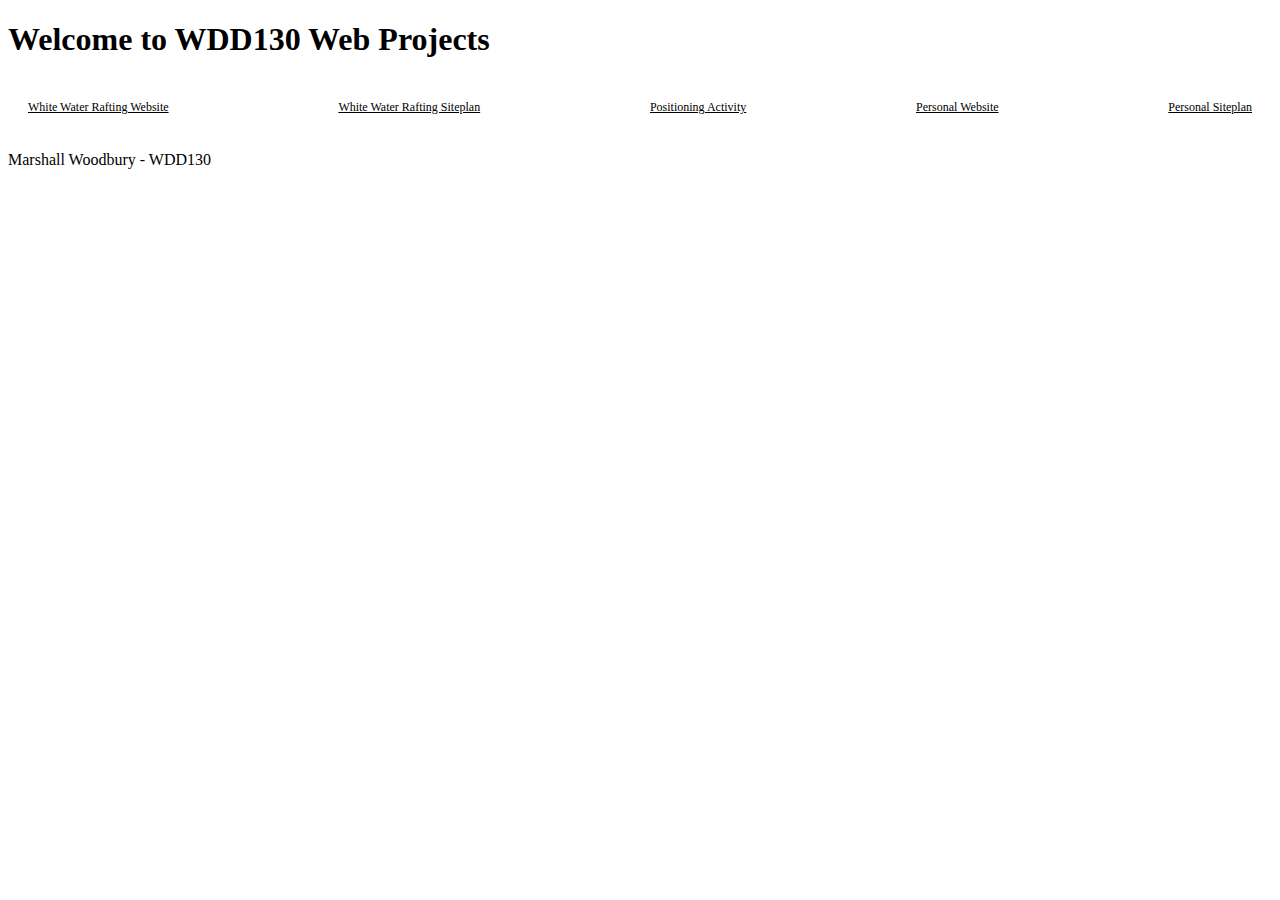
<file: index.html>
<!DOCTYPE html>
<html lang="en">
<head>
    <meta charset="UTF-8">
    <meta http-equiv="X-UA-Compatible" content="IE=edge">
    <meta name="viewport" content="width=device-width, initial-scale=1.0">
    <title>Document</title>
    <link rel="stylesheet" type="text/css" href="index.css" />
</head>
<body>

  <!--
    <h1>Welcome to WDD130 Web Projects</h1>
<nav>
  <a href="aboutme/index.html">About Me Page</a>             
  <a href="wwr/index.html">White Water Rafting Website</a>
  <a href="wwr/site-plan-rafting.html">White Water Rafting Siteplan</a>
  <a href="positioning.html">Positioning Activity</a>
  <a href="#">Personal Website</a>
  <a href="#">Personal Siteplan</a>
</nav>
-->

<h1>Welcome to WDD130 Web Projects</h1>
<nav>
  <a href="wdd130/wwr/index.html">White Water Rafting Website</a>
  <a href="wdd130/wwr/site-plan-rafting.html">White Water Rafting Siteplan</a>
  <a href="wdd130/positioning.html">Positioning Activity</a>
  <a href="#">Personal Website</a>
  <a href="#">Personal Siteplan</a>
</nav>  
<p>Marshall Woodbury - WDD130</p>

<!--csstricks flexbox
not good for entire page but good for nav and other little things

-->
</body>
</html>
</file>
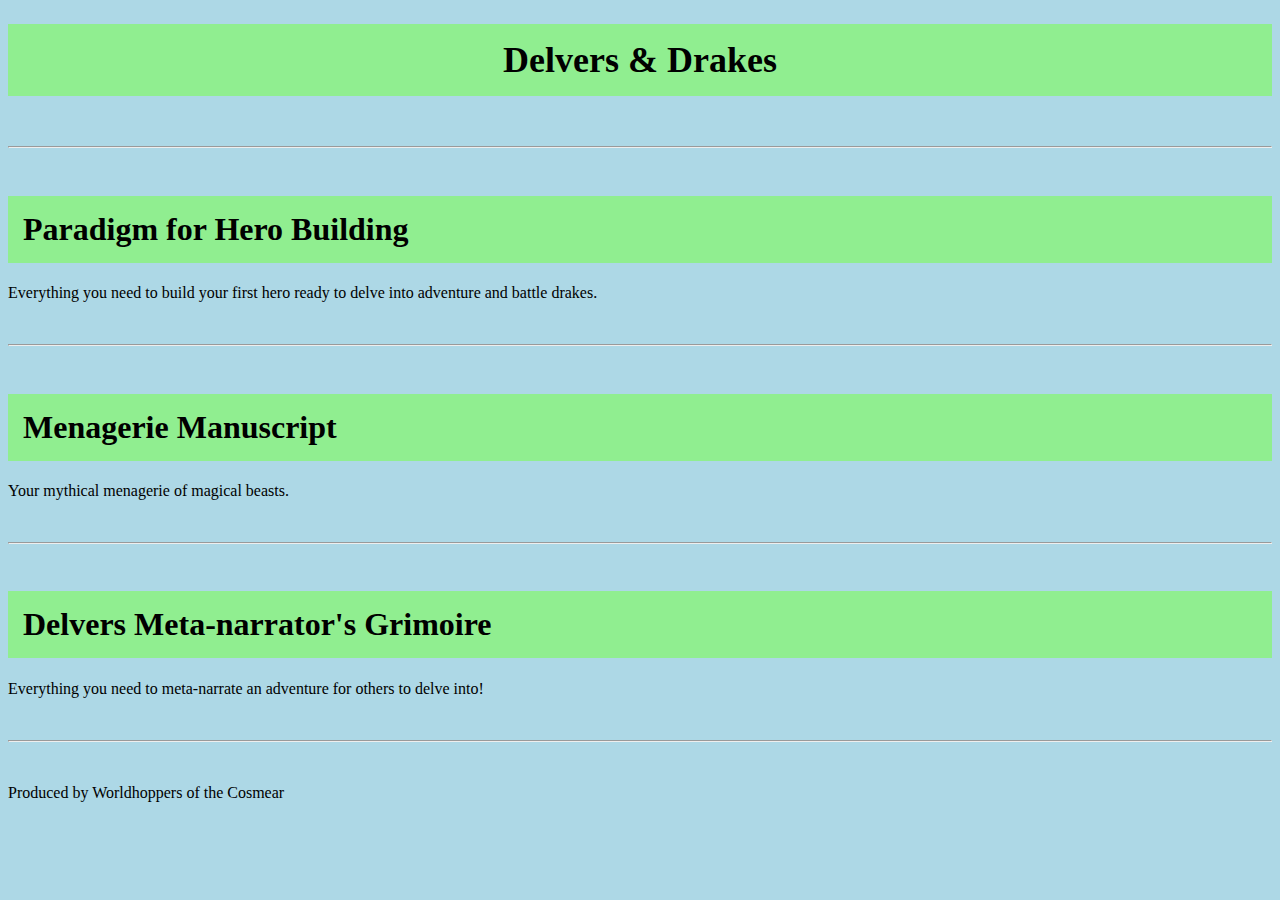
<file: D&D/index.html>
<!DOCTYPE html>
<html lang="en">
<head>
    <meta charset="UTF-8">
    <meta http-equiv="X-UA-Compatible" content="IE=edge">
    <meta name="viewport" content="width=device-width, initial-scale=1.0">
    <title>Delvers & Drakes</title>
    <link href="styles/index.css" rel="stylesheet">
    <link rel="icon" type="img" href="images/favicon.png">
</head>
<body>
    <header>
        <a href="index.html">
            <h1>Delvers & Drakes</h1>
        </a>
    </header>
    <main>
        <br>
        <hr>
        <br>
        <a href="books/phb/phbHome.html">
            <h1>Paradigm for Hero Building</h1>
        </a>
        <p>Everything you need to build your first hero ready to delve into adventure and battle drakes.</p>
        <br>
        <hr>
        <br>
        <a href="books/mm/mmHome.html">
            <h1>Menagerie Manuscript</h1>
        </a>
        <p>Your mythical menagerie of magical beasts.</p>
        <br>
        <hr>
        <br>
        <a href="books/dmg/dmgHome.html">
            <h1>Delvers Meta-narrator's Grimoire</h1>
        </a>
        <p>Everything you need to meta-narrate an adventure for others to delve into!</p>
        <br>
        <hr>
        <br>
    </main>
    <footer>
        <p>Produced by Worldhoppers of the Cosmear</p>
    </footer>
</body>
</html>
</file>
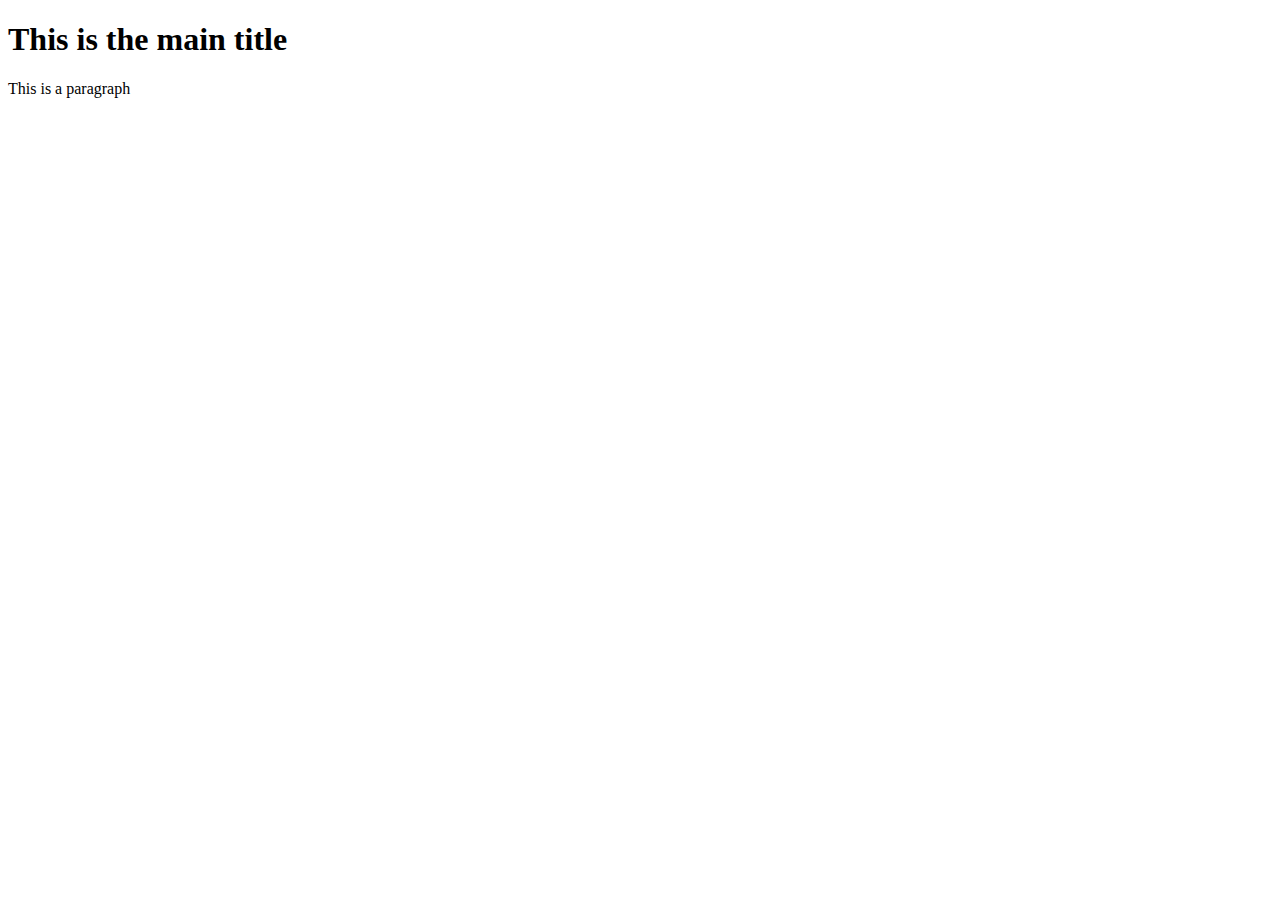
<file: wdd130/index.html>
<!DOCTYPE html>
<html lang="en">
<head>
    <meta charset="UTF-8">
    <meta http-equiv="X-UA-Compatible" content="IE=edge">
    <meta name="viewport" content="width=device-width, initial-scale=1.0">
    <title>Document</title>
</head>
<body>
    <h1>This is the main title</h1>
    <p>This is a paragraph</p>
</body>
</html>
</file>
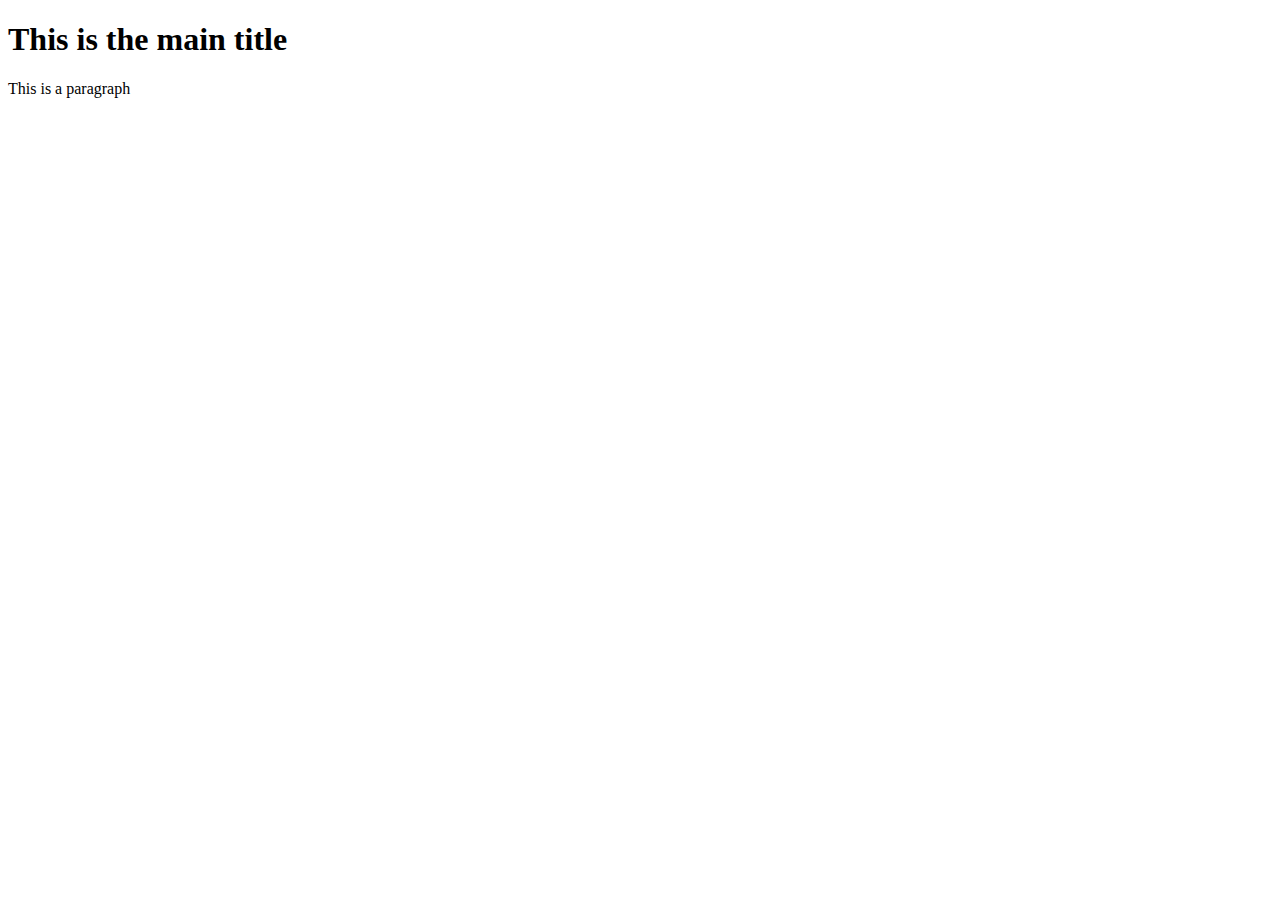
<file: wdd130/aboutme/index.html>
<!DOCTYPE html>
<html lang="en">
<head>
    <meta charset="UTF-8">
    <meta http-equiv="X-UA-Compatible" content="IE=edge">
    <meta name="viewport" content="width=device-width, initial-scale=1.0">
    <title>Tab Label</title>
</head>
<body>
    <h1>This is the main title</h1>
    <p>This is a paragraph</p>
</body>
</html>
</file>
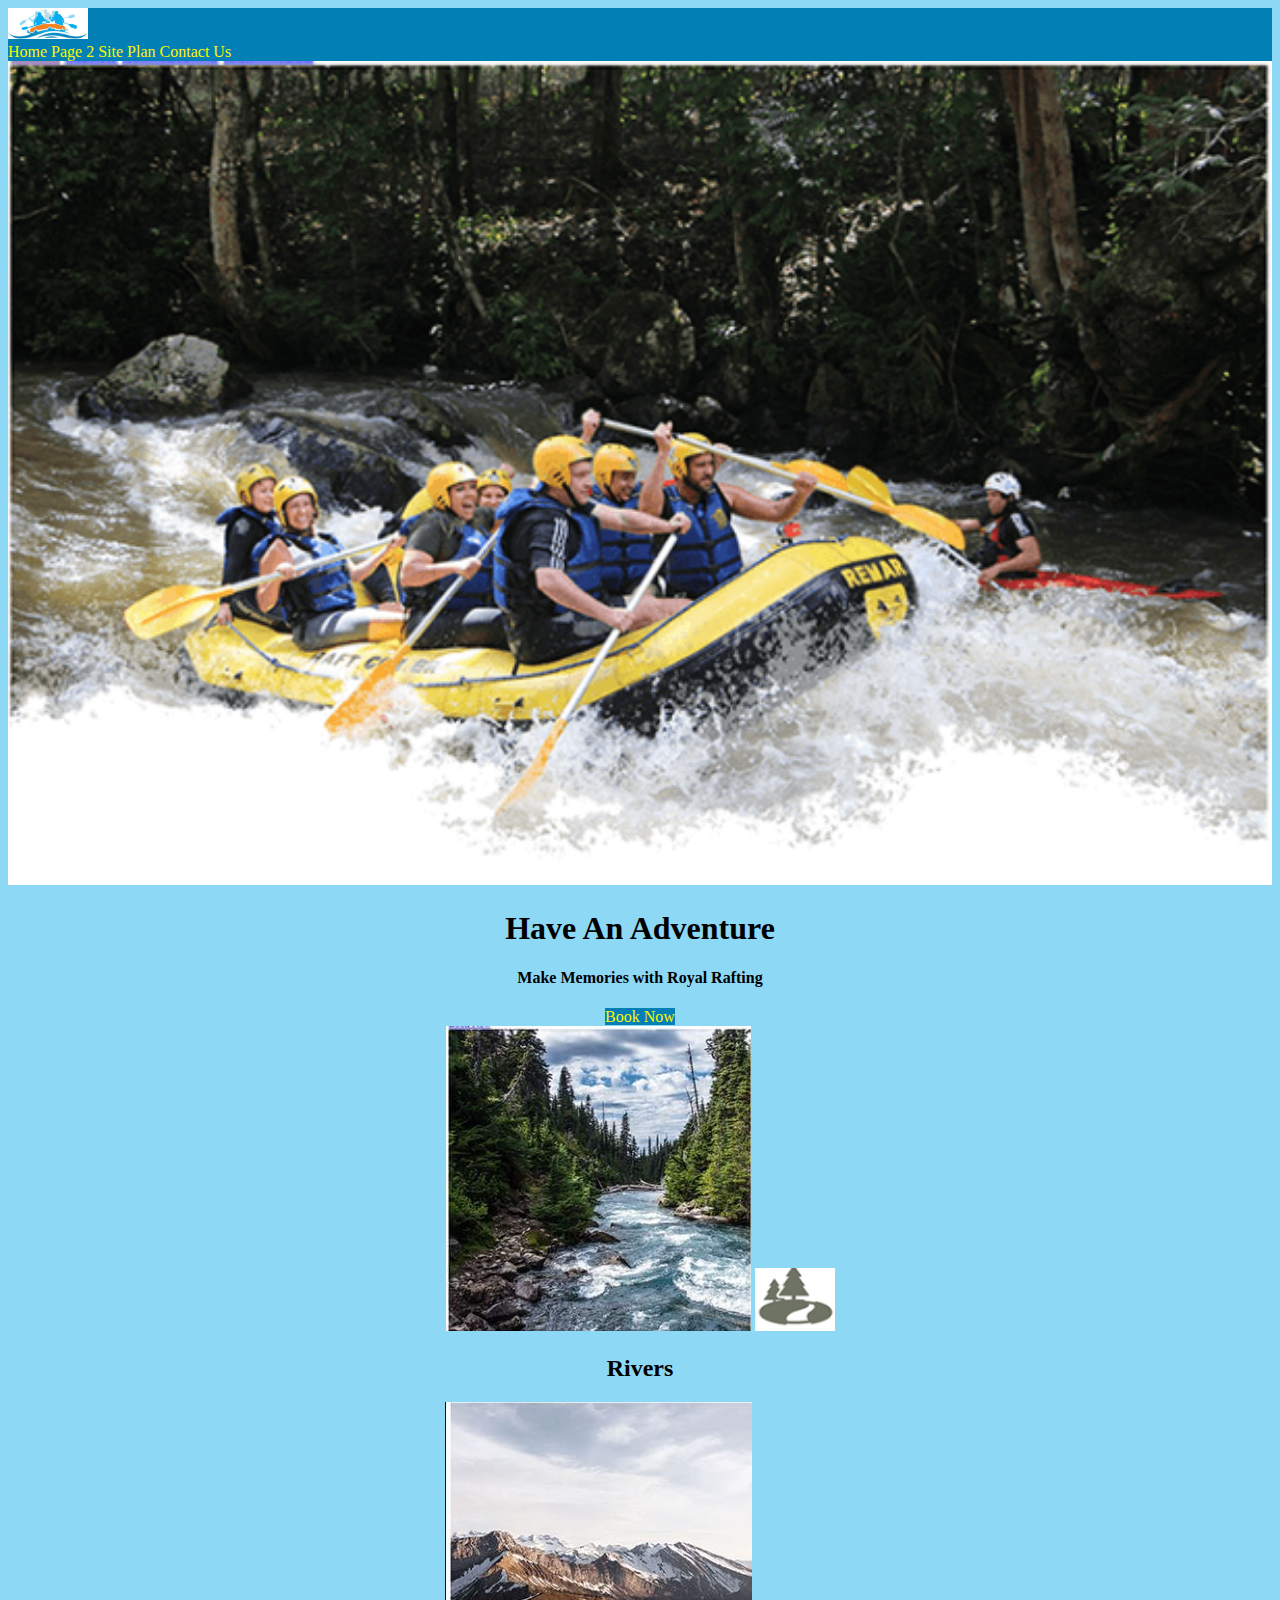
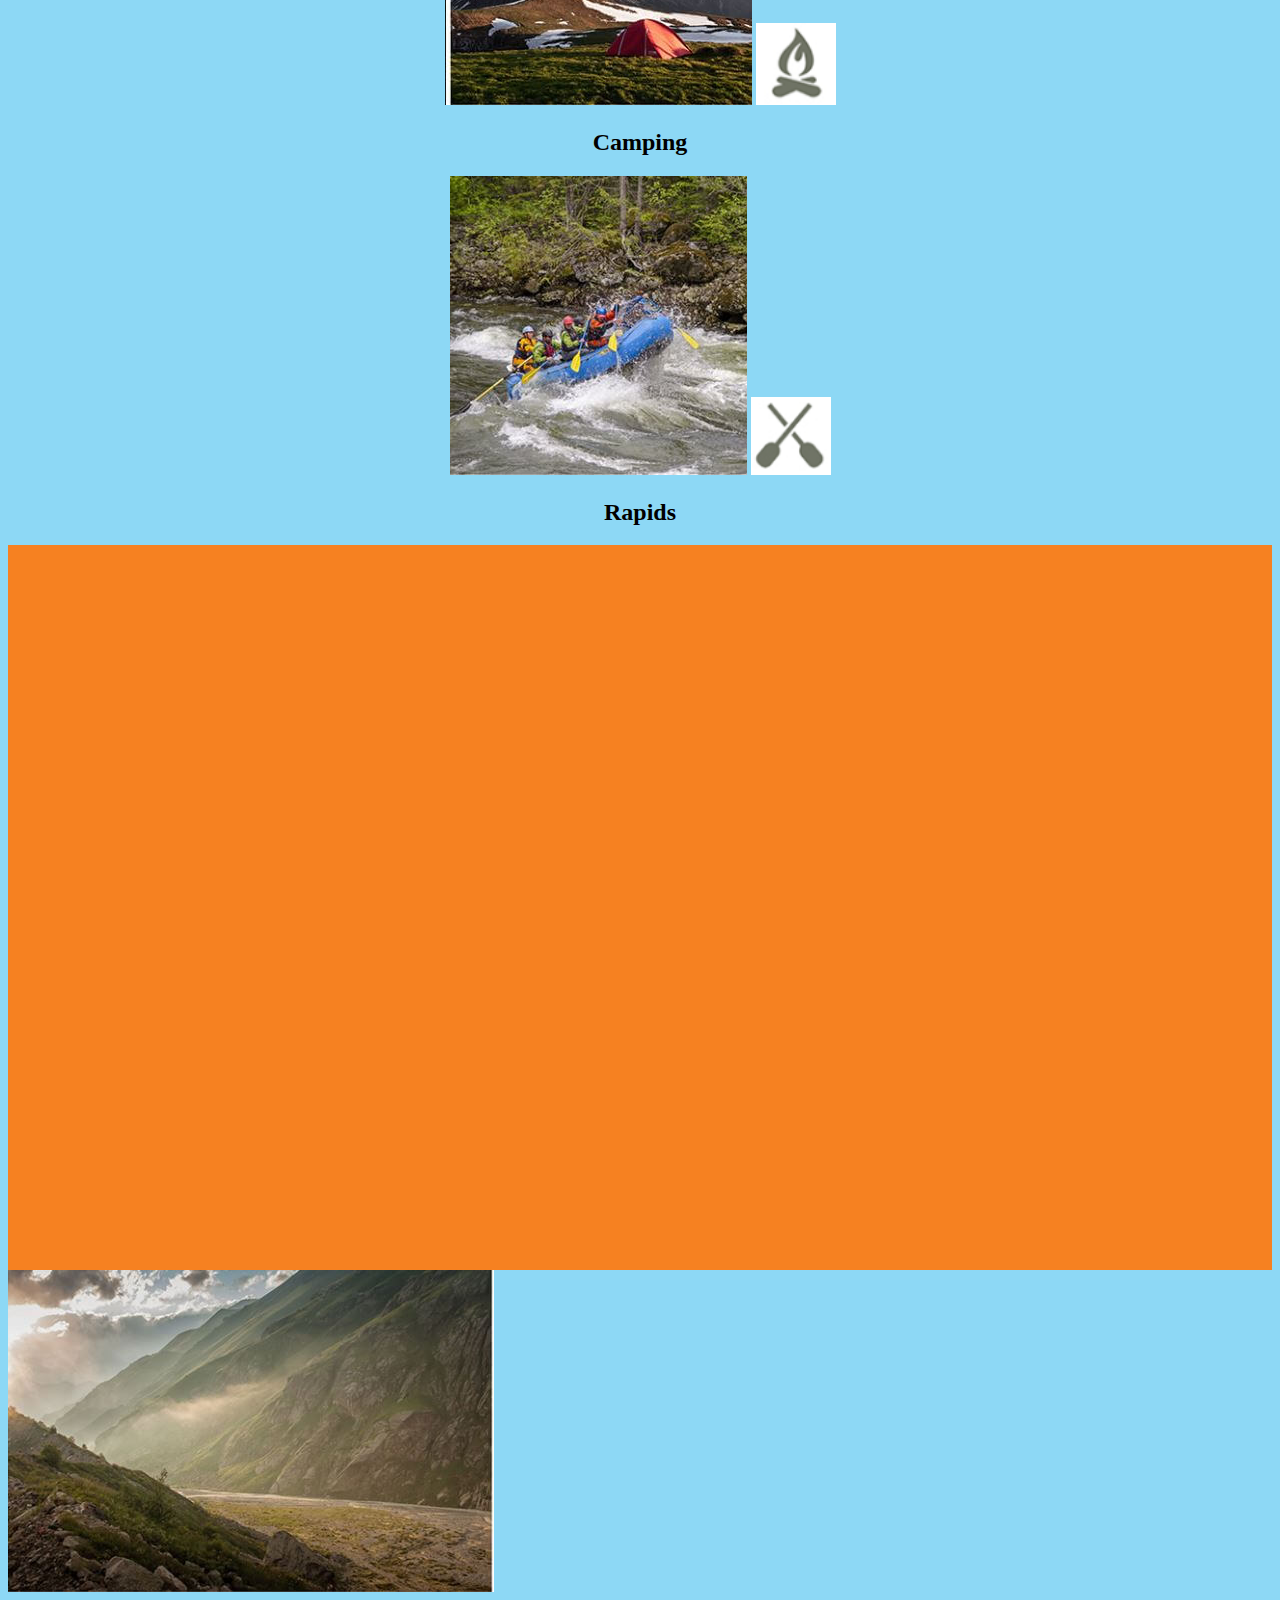
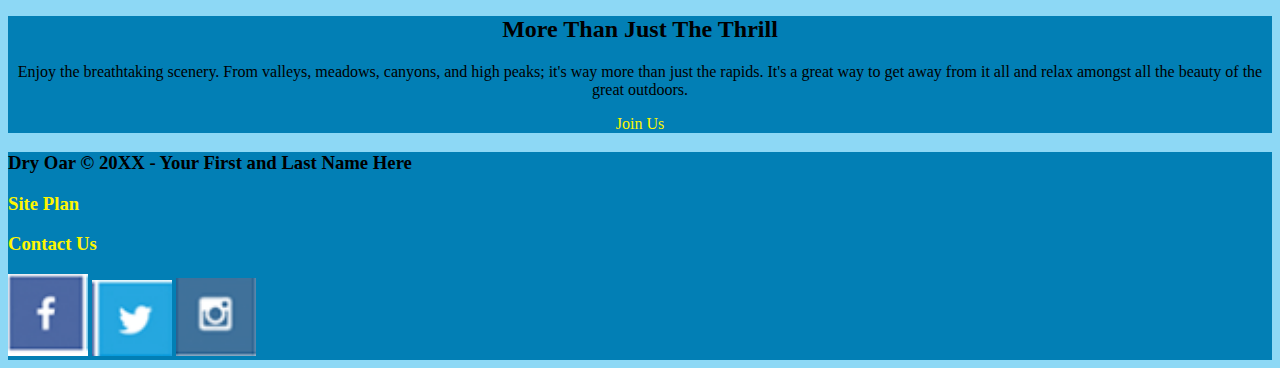
<file: wdd130/wwr/index.html>
<!DOCTYPE html>
<html lang="en">
<head>
    <meta charset="UTF-8">
    <meta http-equiv="X-UA-Compatible" content="IE=edge">
    <meta name="viewport" content="width=device-width, initial-scale=1.0">
    <title>Royal Rafting</title>
    <link rel="stylesheet" href="styles/style.css">
</head>
<body>
    <div id="content">
        <header>
            <a id="logo_link" href="index.html">
                <img class="logo" src="images/logo.jpg" alt="Royal Rafting Logo">
            </a>
            <nav>
                <a href="index.html">Home</a>
                <a href="#">Page 2</a>
                <a href="site-plan-rafting.html">Site Plan</a>
                <a href="contactus.html">Contact Us</a>
            </nav>
        </header>
        <div id="hero">
            <div id="hero-box">
                <img id="hero-img" src="images/hero.png" alt="People enjoying white water rafting">
            </div>
            <section id="hero-msg">
                <h1 class="home-title">Have An Adventure</h1>
                <h4>Make Memories with Royal Rafting </h4>
                <div class='button-box'>
                    <a class='book' href="rates.html">Book Now</a>
                </div>
            </section>
        </div>
        <main class="home-grid">
            <section class="rivers-card">
                <img class="card-img" src="images/rivers.JPG" alt="river in forest">
                <img class="icon" src="images/river_icon.PNG" alt="river icon">
                <h2>Rivers</h2>
            </section>
            <section class="camping-card">
                <img class="card-img" src="images/camping.JPG" alt="tent in mountains">
                <img class="icon" src="images/fire_icon.PNG" alt="fire icon">
                <h2>Camping</h2>
            </section>
            <section class="rapids-card">
                <img class="card-img" src="images/rapids.JPG" alt="rafting boat">
                <img class="icon" src="images/oars.PNG" alt="oars icon">
                <h2>Rapids</h2>
            </section>
            <div id="background"></div>
            <img class="mountains" src="images/mountains.JPG" alt="Misty mountains">
            <section class="msg">
                <h2>More Than Just The Thrill</h2>
                <p>Enjoy the breathtaking scenery. From valleys, meadows, canyons, and high peaks; it's way more than just the rapids. It's a great way to get away from it all and relax amongst all the beauty of the great outdoors. </p>
                <a class='join' href="rivers.html">Join Us</a>
            </section>
        </main>
        <footer>
            <h3>Dry Oar &copy; 20XX - Your First and Last Name Here</h3>
            <h3><a href="site-plan-rafting.html">Site Plan</a></h3>
            <h3><a href="contactus.html">Contact Us</a></h3>
            <div class="social">
                <a href="https://facebook.com" target="_blank">
                    <img src="images/facebook.PNG" alt="fb icon" class="icon">
                </a>
                <a href="https://twitter.com" target="_blank">
                    <img src="images/twitter.PNG" alt="twitter icon" class="icon">
                </a>
                <a href="https://instagram.com" target="_blank">
                    <img src="images/instagram.PNG" alt="instagram icon" class="icon">
                </a>
            </div>
        </footer>
    </div>
</body>
</html>
</file>
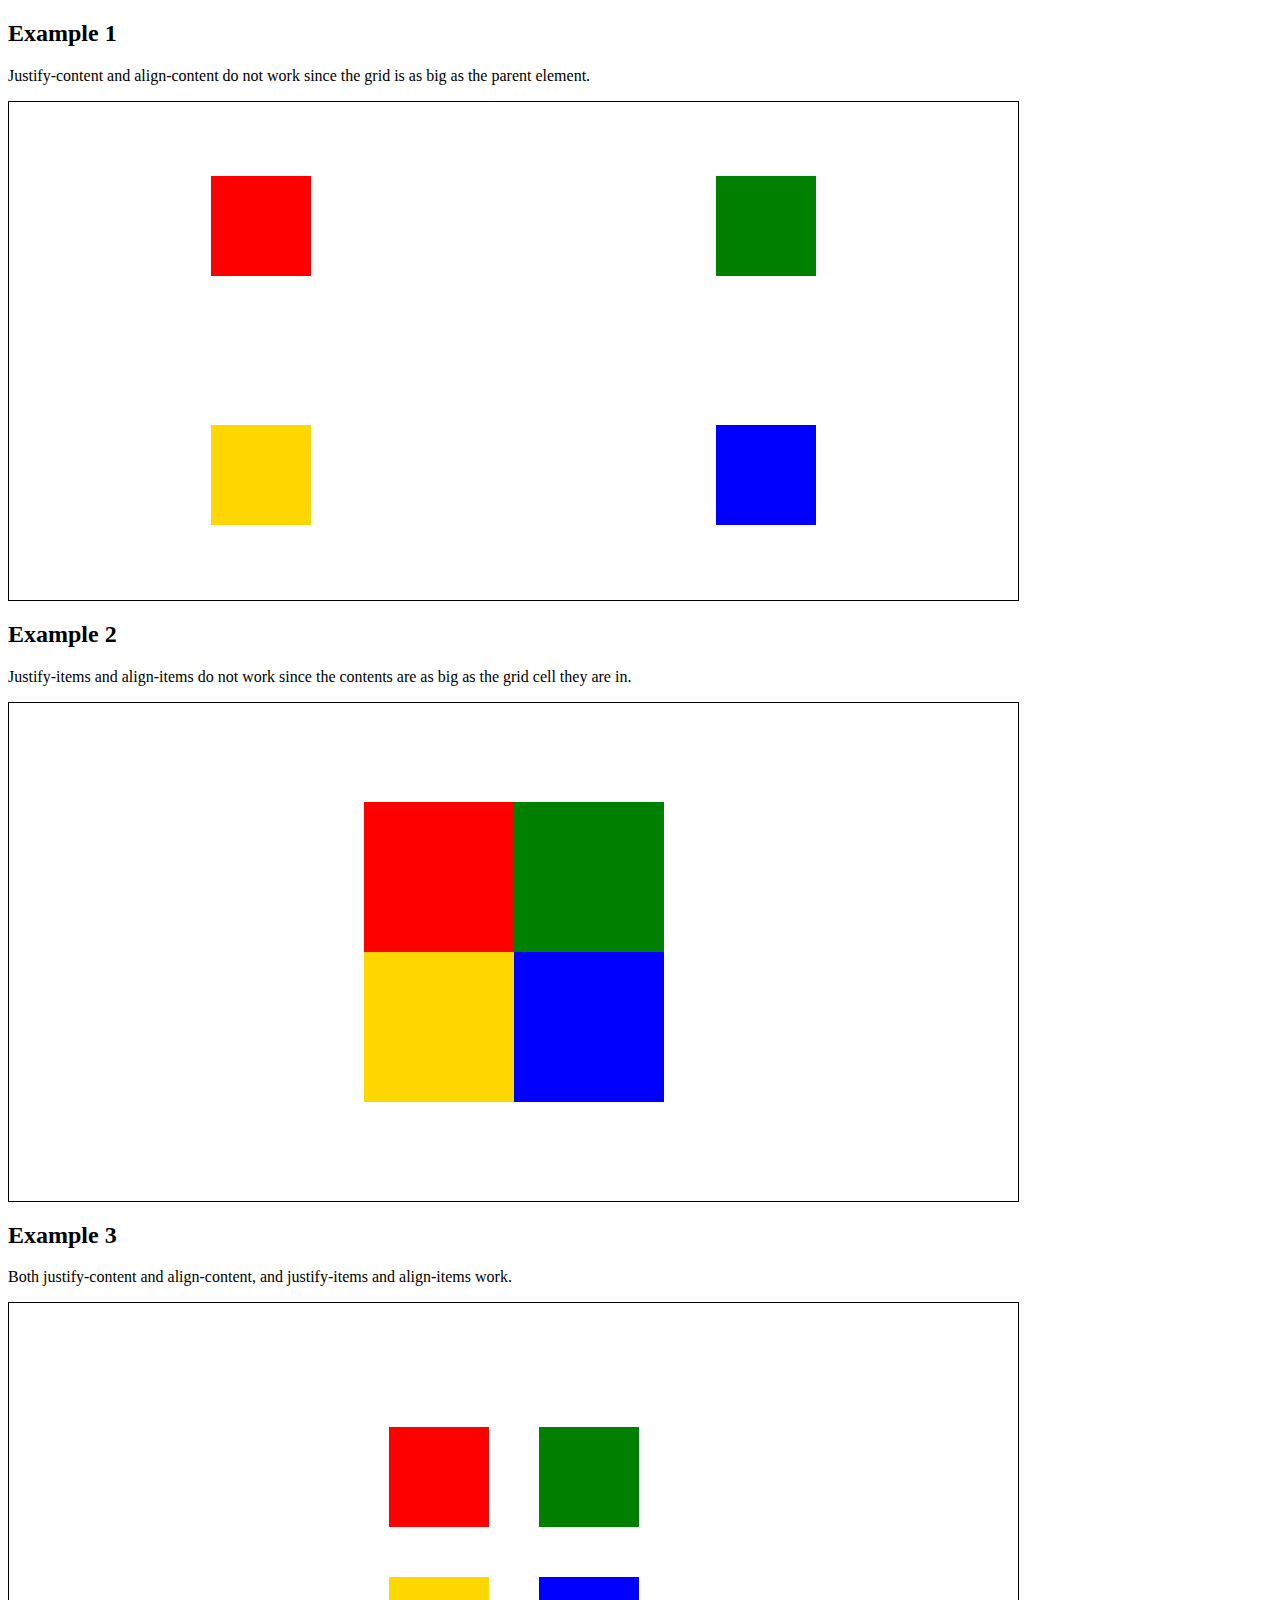
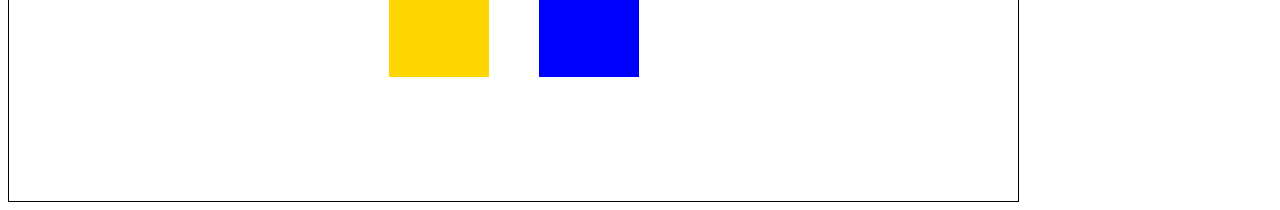
<file: done/grid.html>
<!DOCTYPE html>
<html lang="en">
<head>
    <meta charset="UTF-8">
    <meta http-equiv="X-UA-Compatible" content="IE=edge">
    <meta name="viewport" content="width=device-width, initial-scale=1.0">
    <title>Document</title>
    <link rel="stylesheet" type="text/css" href="grid.css" />
</head>
<body>
    <h2>Example 1</h2>
<p>Justify-content and align-content do not work since the grid is as big as the parent element.</p>
<div class="content1">
  <div class="red" ></div>
  <div class="green" ></div>
  <div class="yellow" ></div>
  <div class="blue" ></div>
</div>
<h2>Example 2</h2>
<p>Justify-items and align-items do not work since the contents are as big as the grid cell they are in.</p>

<div class="content2">
  <div class="red2" ></div>
  <div class="green2" ></div>
  <div class="yellow2" ></div>
  <div class="blue2" ></div>
</div>
<h2>Example 3</h2>
<p>Both justify-content and align-content, and justify-items and align-items work.</p>


<div class="content3">
  <div class="red" ></div>
  <div class="green" ></div>
  <div class="yellow" ></div>
  <div class="blue" ></div>
</div>
</body>
</html>
</file>
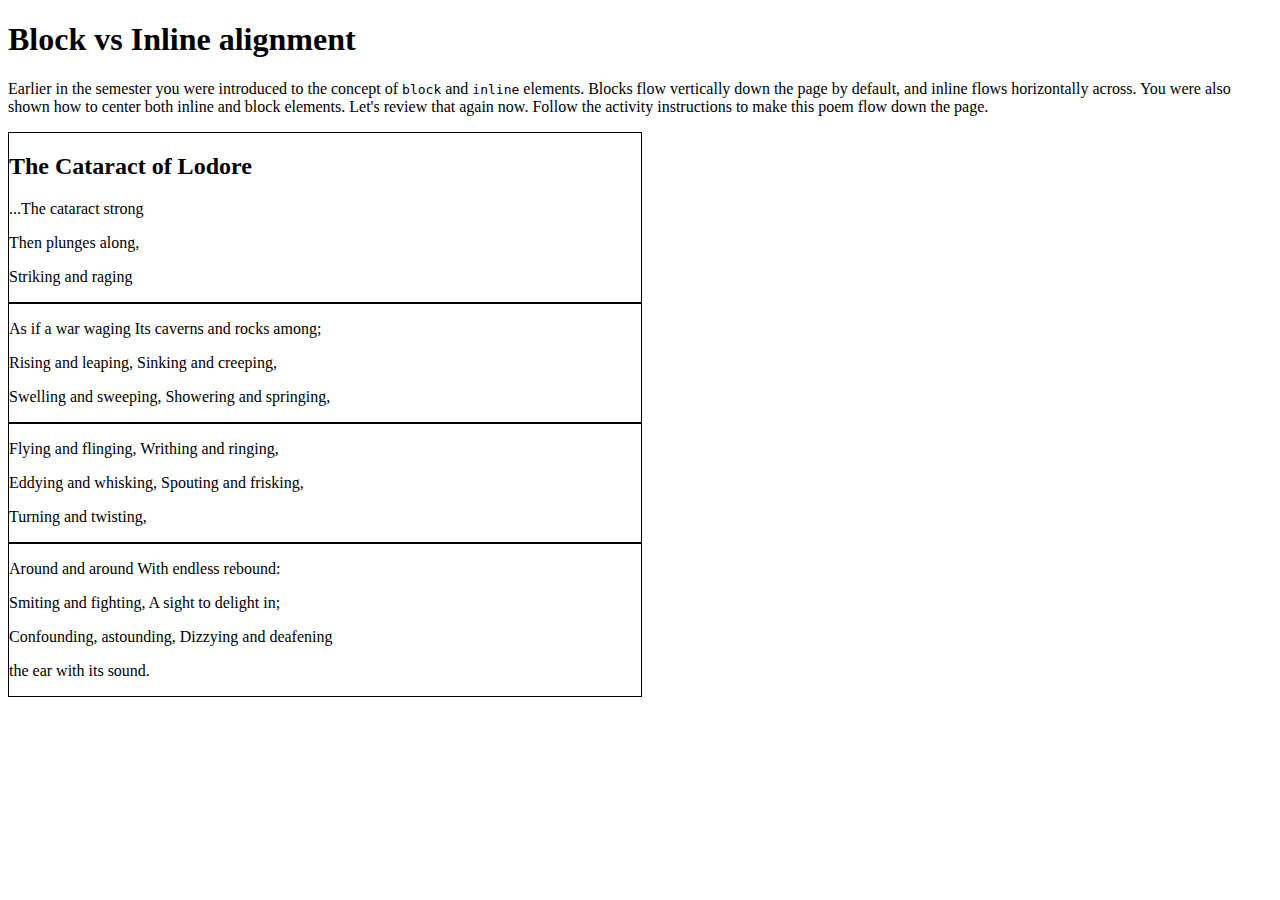
<file: positioning/alignment.html>
<!DOCTYPE html>
<html lang="en">
<head>
    <meta charset="UTF-8">
    <meta http-equiv="X-UA-Compatible" content="IE=edge">
    <meta name="viewport" content="width=device-width, initial-scale=1.0">
    <title>Document</title>
    <link rel="stylesheet" href="alignment.css">
</head>
<body>
    <div class="content">
        <h1>Block vs Inline alignment</h1>
        <p>Earlier in the semester you were introduced to the concept of
                    <kbd>block</kbd> and <kbd>inline</kbd> elements. Blocks flow
                    vertically down the page by default, and inline flows horizontally across.
                    You were also shown how to center both inline and block elements.
                    Let's review that again now. Follow the activity instructions to make this poem flow down the page.</p>
      </div>
      <div class="poem">
        <section class="block1">
          <h2>The Cataract of Lodore</h2>
          <p>...The cataract strong</p>
          <p> Then plunges along,</p>
          <p>Striking and raging</p>
        </section>
        <section class="block2">
          <p>As if a war waging Its caverns and rocks among;</p>
          <p> Rising and leaping, Sinking and creeping,</p>
          <p> Swelling and sweeping, Showering and springing,</p>
        </section>
        <section class="block3">
          <p> Flying and flinging, Writhing and ringing, </p>
          <p>Eddying and whisking, Spouting and frisking,</p>
          <p> Turning and twisting,</p> 
          
       </section>
        <section class="block4">
          <p>Around and around With endless rebound:</p>
          <p> Smiting and fighting, A sight to delight in;</p>
          <p> Confounding, astounding, Dizzying and deafening</p>
          <p> the ear with its sound.</p>
        </section>
      </div>
</body>
</html>
</file>
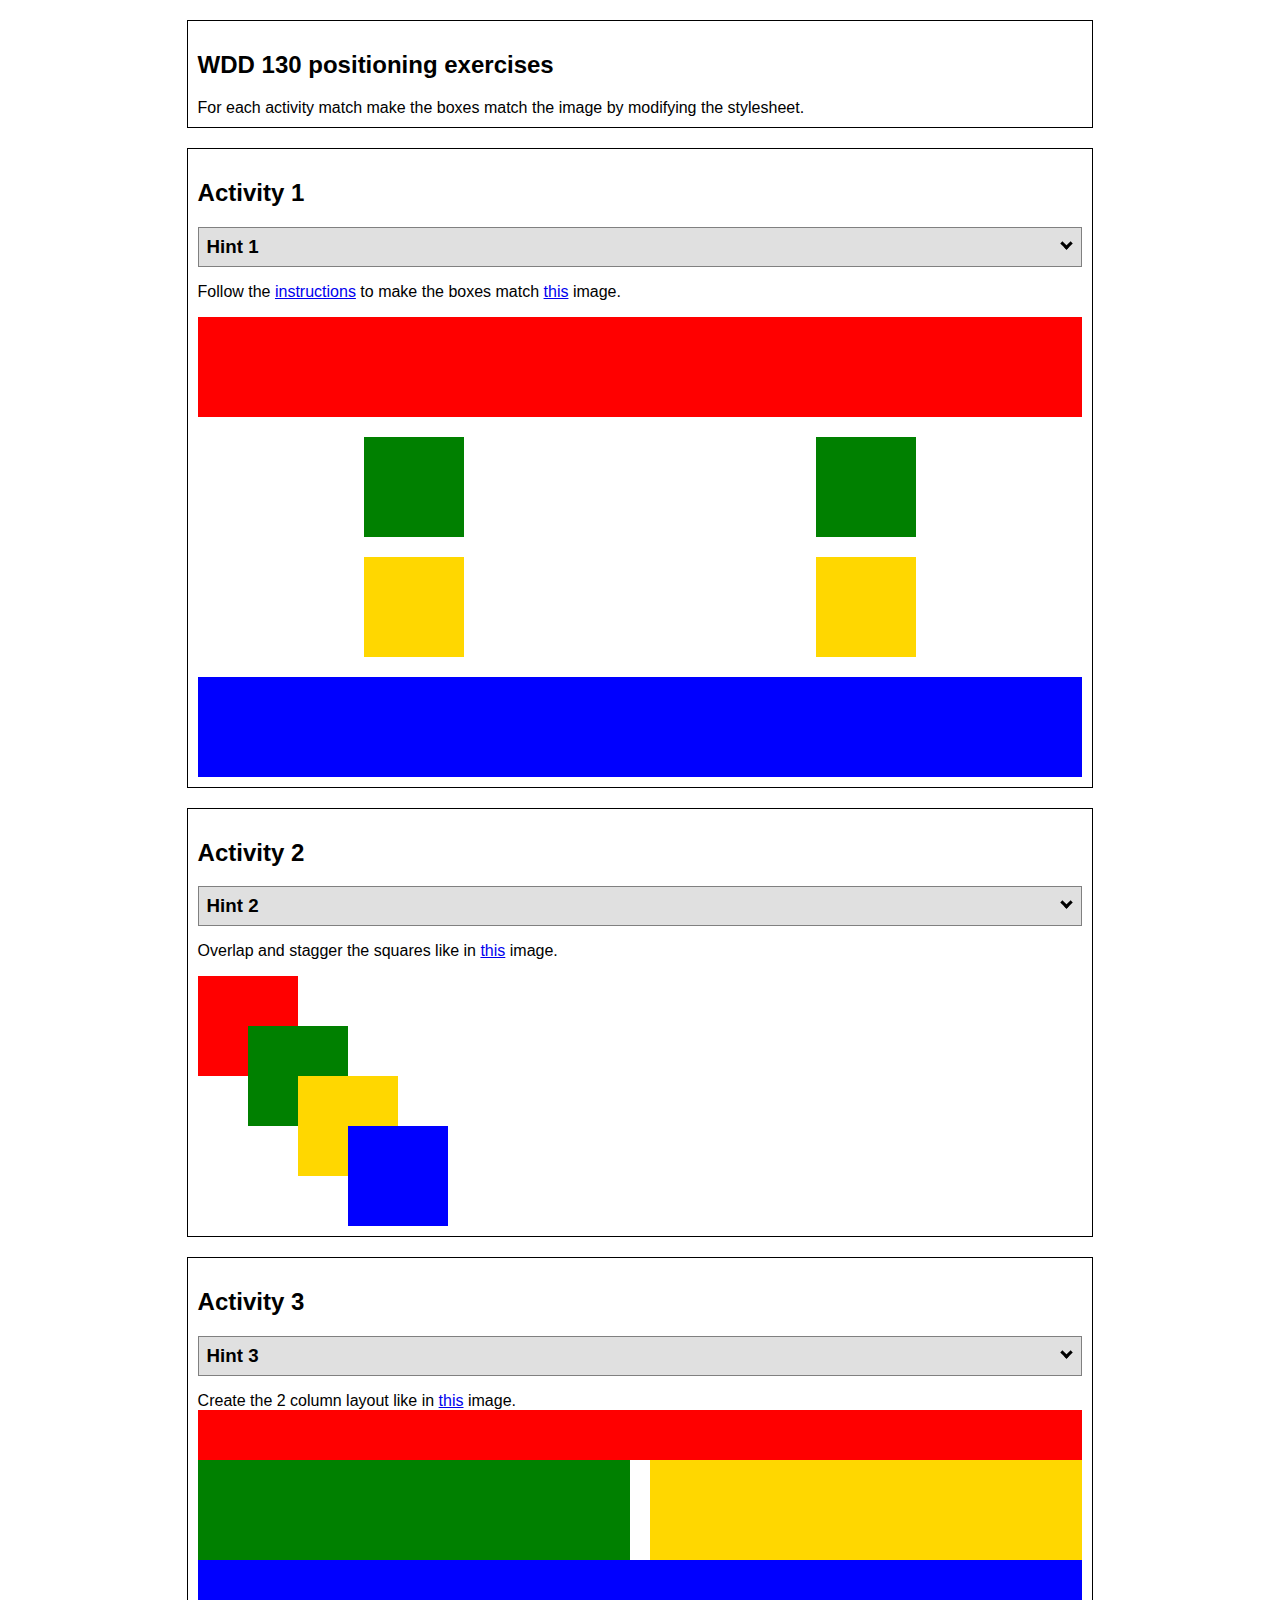
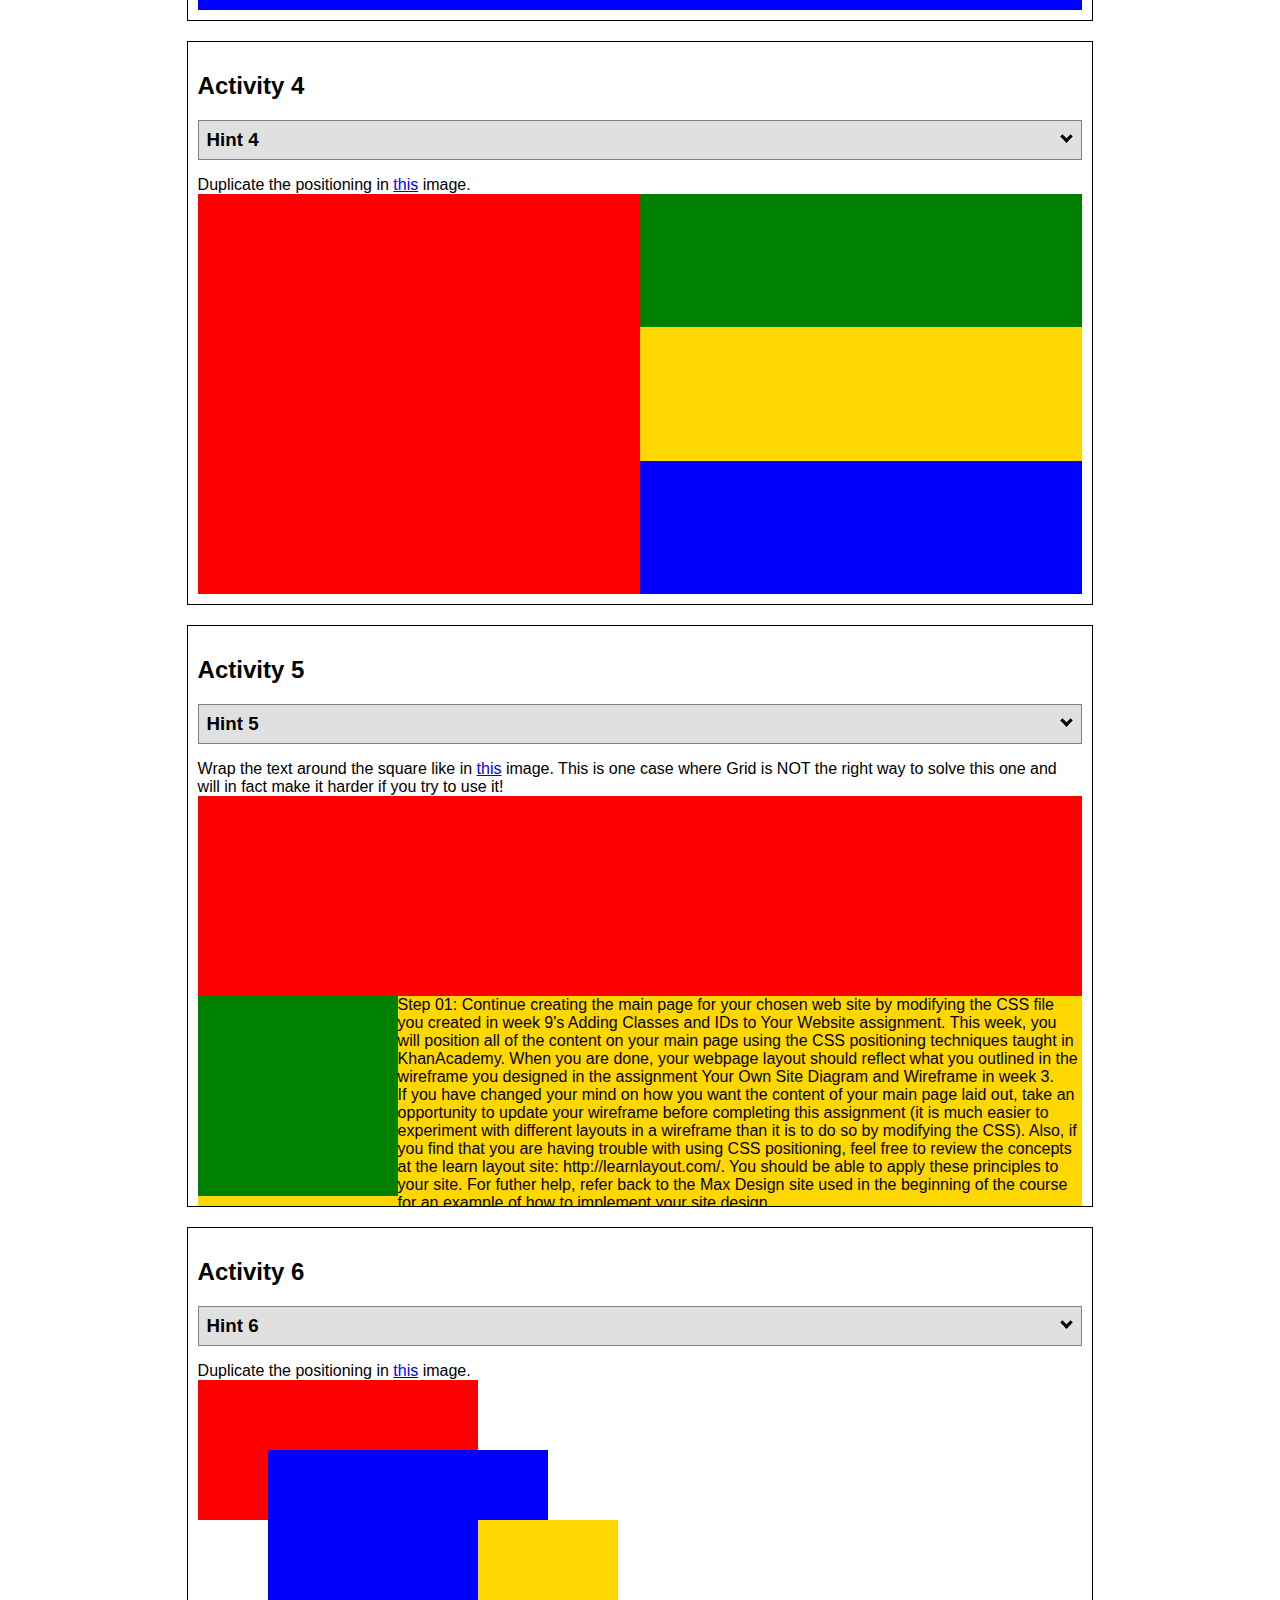
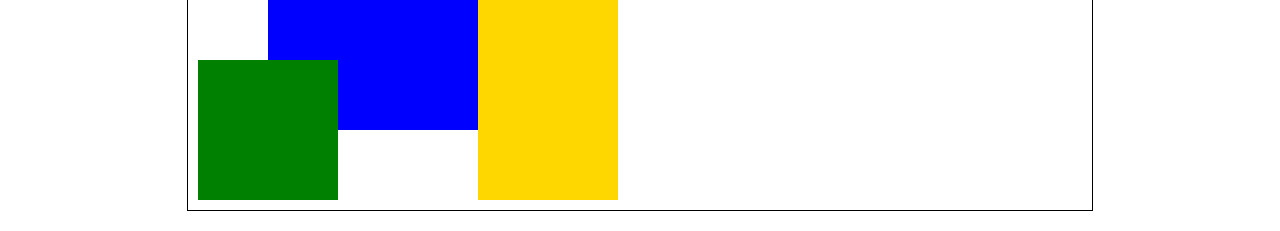
<file: positioning/positioning.html>
<!DOCTYPE html>
<html lang="en">
  <head>
    <!-- HTML - Name: positioning.html -->
    <title>Positioning Activity</title>
    <link rel="stylesheet" type="text/css" href="positionstyles.css" />
  </head>
  <body>
    <div class="activity">
      <h2>WDD 130 positioning exercises</h2>
      For each activity match make the boxes match the image by modifying the stylesheet.</div>
    <div class="activity">
      <h2>Activity 1</h2>
      <section class="hint"><input type="checkbox" ><i></i> <h3>Hint 1</h3><div><p>Check out the <a href="https://byui-wdd.github.io/wdd130/activities/w06-css-positioning.html" target="_blank">activity instructions</a> in Ilearn!</p></div></section>
      <p>Follow the <a href="https://byui-wdd.github.io/wdd130/activities/w06-css-positioning.html" target="_blank">instructions</a> to make the boxes match  <a href="https://byui-wdd.github.io/wdd130/images/example1.png" target="_blank">this</a> image.</p>
      <div class="content1" >
        <div class="red1" ></div>
        <div class="green1" ></div>
        <div class="green1" ></div>
        <div class="yellow1"></div>
        <div class="yellow1"></div>
        <div class="blue1"></div>
      </div>
    </div>
    <div class="activity">
      <h2>Activity 2</h2>
      <section class="hint"><input type="checkbox" > <h3>Hint 2</h3><i></i><div><p>Remember that the best way to shift elements around slightly on the page is with Margins.  You could also use Grid.  Either would work for this. If you choose margin, you can use a <em>negative</em> margin. (ie margin-top: -20px;)</p><h4>Properties used:</h4><ul><li>margin-top, margin-left</li><li>...or...</li><li>grid-template-columns: 50px 50px 50px 50px 50px </li></ul></div></section>
      <p>Overlap and stagger the squares like in <a href="https://byui-wdd.github.io/wdd130/images/example2.png" target="_blank">this</a> image.</p>
      <div class="content2" >
        <div class="red2" ></div>
        <div class="green2" ></div>
        <div class="yellow2"></div>
        <div class="blue2"></div>
      </div>
    </div>
    <div class="activity">
      <h2>Activity 3</h2>
      <section class="hint"><input type="checkbox" > <h3>Hint 3</h3><i></i><div><p>This one is going to be best solved with CSS Grid. Remember to make the boxes the right width first...then start moving them around. </p><h4>Properties used:</h4><ul><li>display:grid;</li><li>grid-template-columns:</li><li>grid-column-gap:</li>
        <li>grid-column:</li>  </ul></div></section>
      Create the 2 column layout like in <a href="https://byui-wdd.github.io/wdd130/images/example3.png" target="_blank">this</a>  image.
      <div class="content3" >
        <div class="red3" ></div>
        <div class="green3" ></div>
        <div class="yellow3"></div>
        <div class="blue3"></div>
      </div>
    </div>
    <div class="activity">
      <h2>Activity 4</h2>
      <section class="hint"><input type="checkbox" > <h3>Hint 4</h3><i></i><div><p>For the others we have been primarily concerned with width. For this one you will need to adjust height as well. </p><h4>Properties used:</h4><ul><li>display:grid;</li><li>grid-template-columns:</li><li>grid-row:</li></ul></div></section>
      Duplicate the positioning in <a href="https://byui-wdd.github.io/wdd130/images/example4.png" target="_blank">this</a> image. 
      <div class="content4" >
        <div class="red4" ></div>
        <div class="green4" ></div>
        <div class="yellow4"></div>
        <div class="blue4"></div>
      </div>
    </div>

    <div class="activity">
      <h2>Activity 5</h2>
      <section class="hint"><input type="checkbox" > <h3>Hint 5</h3><i></i><div><p>Grid is <strong>not</strong> the right way to do this.  In fact there is only one way to really do that...and that is with float. Remember that we float the thing we want the text to wrap around.  Also remember to start by making all the shapes the right size and shape.</p><h4>Properties used:</h4><ul><li>float: left;</li></ul></div></section>
      Wrap the text around the square like in <a href="https://byui-wdd.github.io/wdd130/images/example5.png" target="_blank">this</a> image. This is one case where Grid is NOT the right way to solve this one and will in fact make it harder if you try to use it!
      <div class="content5" >
        <div class="red5" ></div>
        <div class="green5" ></div>
        <div class="yellow5">Step 01: Continue creating the main page for your chosen web site by modifying the CSS file you created in week 9's Adding Classes and IDs to Your Website assignment. This week, you will position all of the content on your main page using the CSS positioning techniques taught in KhanAcademy. When you are done, your webpage layout should reflect what you outlined in the wireframe you designed in the assignment Your Own Site Diagram and Wireframe in week 3. <br />
          If you have changed your mind on how you want the content of your main page laid out, take an opportunity to update your wireframe before completing this assignment (it is much easier to experiment with different layouts in a wireframe than it is to do so by modifying the CSS). Also, if you find that you are having trouble with using CSS positioning, feel free to review the concepts at the learn layout site: http://learnlayout.com/. You should be able to apply these principles to your site. For futher help, refer back to the Max Design site used in the beginning of the course for an example of how to implement your site design.</div>
        <div class="blue5"></div>
      </div>
    </div>
    <div class="activity">
      <h2>Activity 6</h2>
      <section class="hint"><input type="checkbox" > <h3>Hint 6</h3><i></i><div><p>This one is all about visualizing the grid behind the layout. If you are having a hard time doing that first: all the sizes are even multiples of 100, and second here is another example with the lines drawn: <a href="https://byui-wdd.github.io/wdd130/images/example6-hint.png" target="_blank">example 6 with lines</a>. For this one you will find it easiest if you use px for the column width. You can also use <kbd>z-index</kbd> to control the element layering.    </p><h4>Properties used:</h4><ul><li>display:grid;</li><li>grid-template-columns:</li><li>grid-column:</li><li>grid-row:</li><li><a href="https://www.w3schools.com/cssref/pr_pos_z-index.asp" target="_blank">z-index:</a></li></ul></div></section>
      Duplicate the positioning in <a href="https://byui-wdd.github.io/wdd130/images/example6.png" target="_blank">this</a> image.
      <div class="content6" >
        <div class="red6" ></div>
        <div class="green6" ></div>
        <div class="yellow6"></div>
        <div class="blue6"></div>
      </div>
    </div>
  </body>
</html>
</file>
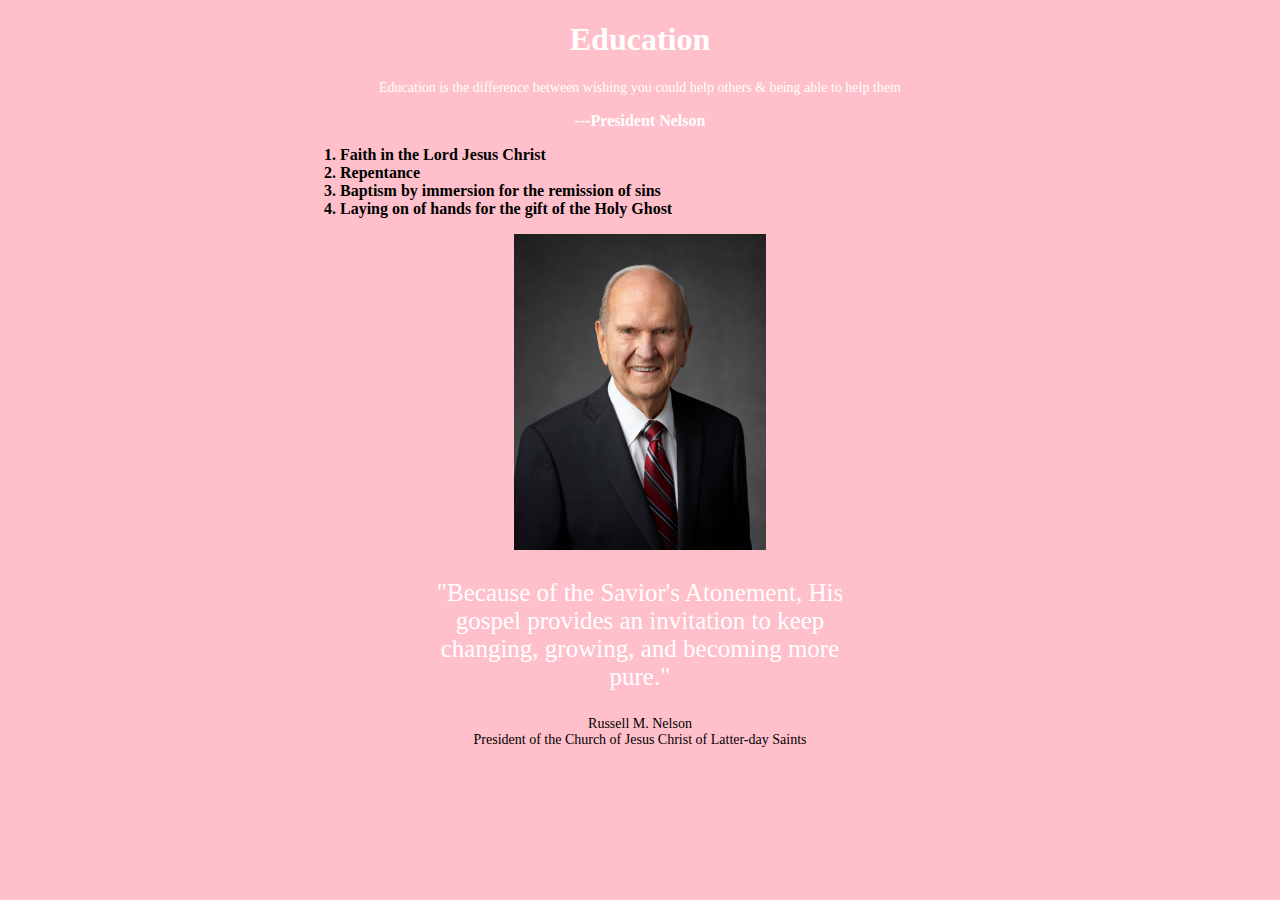
<file: wdd130/iceW04.html>
<!DOCTYPE html>
<html lang="en">
<head>
    <meta charset="UTF-8">
    <meta http-equiv="X-UA-Compatible" content="IE=edge">
    <meta name="viewport" content="width=device-width, initial-scale=1.0">
    <title>Education</title>
    <link href="styles/iceW04.css" rel="stylesheet">
</head>
<body>
    <header>
        <h1>Education</h1>
    </header>
    <main>
        <p id="first_quote">Education is the difference between wishing you could help others & being able to help them</p>
        <p id="name">---President Nelson</p>
        <p id="bullets">1. Faith in the Lord Jesus Christ
            <br>2. Repentance
            <br>3. Baptism by immersion for the remission of sins
            <br>4. Laying on of hands for the gift of the Holy Ghost
        </p>
        <img src="images/russell.jpeg"/>
        <p id="second_quote">"Because of the Savior's Atonement, His gospel provides an invitation to keep changing, growing, and becoming more pure."</p>
    </main>
    <footer>
        <p>Russell M. Nelson
            <br>President of the Church of Jesus Christ of Latter-day Saints
        </p>
    </footer>
</body>
</html>
</file>
<file: index.css>
nav {
    display: flex;
    /*justify-content: space-around;*/
    /*justify-content: center;*/
    justify-content: space-between;
    /*flex-wrap: wrap;*/
}
a {
    margin: 20px;
    color: black;
    font-size: .75em
}
a:hover{
    color: grey;
    text-decoration: none;
}
</file>
<file: D&D/styles/index.css>
* {
    background-color: lightblue;
}
header{
    text-align: center;
    font-size: large;
}
a:link{
    text-decoration: none;
    color: black;
}
a:visited{
    text-decoration: none;
    color: black;
}
h1 {
    background-color: lightgreen;
    padding: 15px;
}
h2 {
    background-color: rgb(43, 180, 71);
    padding: 15px;
}
</file>
<file: wdd130/wwr/styles/style.css>
#content{
    max-width: 1600px;
    margin: 0 auto;
}
nav a{
    text-align: center;
    text-decoration: none;
    color: #FEF600;
}
#hero-msg h1{
    text-align: center;
} 
#hero-msg h4{
    text-align: center;
}
.button-box{
    text-align: center;
}
main section{
    text-align: center;
}
#background {
    height: 725px;
    background-color: #F68121;
}
body{
    background-color: #8DD8F5;
}
header{
    background-color: #027FB5;
}
nav a:hover{
    background-color: #04AFF1;
}
.book{
    background-color: #027FB5;
    text-decoration: none;
    color: #FEF600;
}
.join{
    background-color: #027FB5;
    text-decoration: none;
    color: #FEF600;
}
.book:hover{
    background-color: #04AFF1;
}
.join:hover{
    background-color: #04AFF1;
}
.msg{
    background-color: #027FB5;
}
footer{
    background-color: #027FB5;
}
footer a{
    text-decoration: none;
    color: #FEF600;
}
/*h3 a{
    text-decoration: none;
    color: #FEF600;
}*/
footer p a:hover{
    text-decoration: underline;
}
.icon{/* .icon is a class can be on many things*/
    width: 80px;
}
.logo{
    width: 80px;
}
#hero-img{
    width: 100%;
}
</file>
<file: done/grid.css>
* {
    box-sizing: border-box;
  }
  
  .content1 {
    width: 80%;
    height: 500px;
    border: 1px solid;
    display: grid;
    grid-template-columns: 1fr 1fr;
    grid-template-rows: 1fr 1fr;
    justify-items: center;
    align-items: center;
  }
  .content2 {
    width: 80%;
    height: 500px;
    border: 1px solid;
    display: grid;
    grid-template-columns: 150px 150px;
    grid-template-rows: 150px 150px;
    justify-items: center;
    align-items: center;
    justify-content: center;
    align-content: center;
  }
  .content3 {
    width: 80%;
    height: 500px;
    border: 1px solid;
    display: grid;
    grid-template-columns: 150px 150px;
    grid-template-rows: 150px 150px;
    justify-content: center;
    align-content: center;
    justify-items: center;
    align-items: center;
  }
  
  .red {
  width: 100px;
  height: 100px;
  background-color: red;
  
  }
  .green {
  width: 100px;
  height: 100px;
  background-color: green;
   
  }
  .yellow {
  width: 100px;
  height: 100px;
  background-color: gold;
  
  }
  .blue {
  width: 100px;
  height: 100px;
  background-color: blue;
  
  }
  
  .red2 {
  width: 100%;
  height: 100%;
  background-color: red;
  
  }
  .green2 {
  width: 100%;
  height: 100%;
  background-color: green;
   
  }
  .yellow2 {
  width: 100%;
  height: 100%;
  background-color: gold;
  
  }
  .blue2 {
  width: 100%;
  height: 100%;
  background-color: blue;
  
  }
</file>
<file: positioning/alignment.css>
section {
    width: 50%;
    border: 1px solid;
  }
</file>
<file: positioning/positionstyles.css>
/* CSS - Name: "positionstyles.css" */
/* Activity 1 styles */
.content1 {
  /* This is the parent of the activity 1 boxes. */
  display: grid;
  grid-template-columns: 1fr 1fr;
  grid-gap: 20px;
  justify-items: center;/*left to righ placement*/
  /*align centers vertically*/
}
.red1 { 
  width: 100%; 
  height: 100px; 
  background-color: red; 
  grid-column: 1/3;
} 
.green1 {
  width: 100px; 
  height: 100px; 
  background-color: green; 

} 
.yellow1 {
  width: 100px; 
  height: 100px; 
  background-color: gold; 
} 
.blue1 {
  width: 100%; 
  height: 100px; 
  background-color: blue; 
  grid-column: 1/3;
} 
/* Activity 2 styles */ 
.content2 {
  /* This is the parent of the activity 2 boxes. */
  display: grid;
  grid-template-columns: 50px 50px 50px 50px 50px;
  /*grid-template-columns: repeat(5,50px);*/
  /*grid-template-rows: repeat(5,50);*/
  /*place all children before freaking out about placement*/
  /*order in html determins which one is on top or in css
  z-index -1 to push back
  */
}
.red2 {
  width: 100px; 
  height: 100px; 
  background-color: red; 
  grid-column: 1/3;
  grid-row: 1/3;
} 
.green2 { 
  width: 100px; 
  height: 100px; 
  background-color: green; 
  grid-column: 2/4;
  grid-row: 2/4;
} 
.yellow2 {
  width: 100px; 
  height: 100px; 
  background-color: gold; 
  grid-column: 3/5;
  grid-row: 3/5;
} 
.blue2 {
  width: 100px; 
  height: 100px; 
  background-color: blue; 
  grid-column: 4/6;
  grid-row: 4/6;
} 
/* Activity 3 styles */ 
.content3 {
  /* This is the parent of the activity 3 boxes. */
  display: grid;
  grid-template-columns: 1fr 1fr;
  grid-column-gap: 20px;
}
.red3 {
  width: 100%; 
  height: 50px; 
  background-color: red; 
  grid-column: 1/3;
} 
.green3 {
  width: 100%; 
  height: 100px; 
  background-color: green;
} 
.yellow3 {
  width: 100%; 
  height: 100px; 
  background-color: gold; 
} 
.blue3 {
  width: 100%;
  height: 50px; 
  background-color: blue; 
  grid-column: 1/3;
} 
/* Activity 4 styles */ 
.content4 {
  /* This is the parent of the activity 4 boxes. */
  height: 400px;
  display: grid;
  grid-template-columns: 1fr 1fr;
  /*grid-template-rows: 1fr 1fr 1fr;*/
}
.red4 {
  width: 100%; 
  height: 100%; 
  background-color: red; 
  grid-column: 1/2;
  grid-row: 1/4;
} 
.green4 {
  width: 100%; 
  height: 100%; 
  background-color: green; 
  grid-column: 2/3;
} 
.yellow4 {
  width: 100%; 
  height: 100%; 
  background-color: gold; 
} 
.blue4 {
  width: 100%; 
  height: 100%; 
  background-color: blue; 
} 
/* Activity 5 styles */ 
.content5 {
  /* This is the parent of the activity 5 boxes. */
  height: 400px;
}
.red5 { 
  width: 100%; 
  height: 200px; 
  background-color: red; 
} 
.green5 { 
  width: 200px; 
  height: 200px; 
  background-color: green; 
  float: left;
} 
.yellow5 {
  width: 100%; 
  height: 700px; 
  background-color: gold; 

} 
.blue5 {
  width: 100%; 
  height: 200px; 
  background-color: blue; 
} 
/* Activity 6 styles */ 
.content6 {
  /* This is the parent of the activity 6 boxes. */
  display: grid;
  grid-template-columns: repeat(6,70px);
  grid-template-rows: repeat(6,70px);
}
.red6 {
  width: 100%; 
  height: 100%; 
  background-color: red; 
  grid-column: 1/5;
  grid-row: 1/3;
} 
.green6 {
  width: 100%; 
  height: 100%; 
  background-color: green; 
  grid-column: 1/3;
  grid-row: 5/7;
  z-index: +1;
} 
.yellow6 {
  width: 100%; 
  height: 100%; 
  background-color: gold; 
  grid-column: 5/7;
  grid-row: 3/7;
  z-index: +1;
} 
.blue6 {
  width: 100%; 
  height: 100%; 
  background-color: blue;
  grid-column: 2/6;
  grid-row: 2/6; 
} 


/* Do not make any changes below here */
.activity {
  width: 70%; 
  margin: 20px auto; 
  font-family: Arial, sans-serif; 
  border: 1px solid black; 
  padding: 10px; 
  clear:both; 
  overflow: auto;
} 

.hint {
  border: 1px solid grey;
  background: #e0e0e0;
  padding: .5em;
  position: relative;
  margin: 1em 0;
}
.hint h3 {
  margin: 0;
}
.hint:hover {
  background: #d0d0d0;
}
.hint > div {
  display: none;
}

.hint input[type=checkbox] {
  position: absolute;
  width: 100%;
  height: 100%;
  opacity: 0;
  z-index: 1;
  cursor: pointer;
}

.hint input[type=checkbox]:checked ~ div {
  display: block;
}

.hint i {
  position: absolute;
  transform: translate(-6px, 0);
  margin-top: 16px;
  right: 10px;
  top: -3px;
}
.hint i:before, .hint i:after {
  content: "";
  position: absolute;
  background-color: black;
  width: 3px;
  height: 9px;
}
.hint i:before {
  transform: translate(2px, 0) rotate(45deg);
}
.hint i:after {
  transform: translate(-2px, 0) rotate(-45deg);
}

.hint input[type=checkbox]:checked ~ i:before {
  transform: translate(-2px, 0) rotate(45deg);
}
.hint input[type=checkbox]:checked ~ i:after {
  transform: translate(2px, 0) rotate(-45deg);
}
.hint a {
  position: relative;
  z-index: 1;
}
</file>
<file: wdd130/styles/iceW04.css>
* {
    text-align: center;
    background-color: pink;
}
header {
    color: white;
}
header h1:hover {
    color: black;
}
main {
    margin-left: 25%;
    margin-right: 25%;
}
#first_quote {
    color: white;
    font-size: 14px;
}
#name {
    color: white;
    font-weight: bold;
    font-size: 16px;
}
#bullets {
    text-align: left;
    font-weight: bold;
    font-size: 16px;
}
img {
    width: 40%;
}
#second_quote {
    color: white;
    font-size: 25px;
    margin-left: 15%;
    margin-right: 15%;
}
footer {
    font-size: 14px;
    margin-left: 30%;
    margin-right: 30%;
}
</file>
